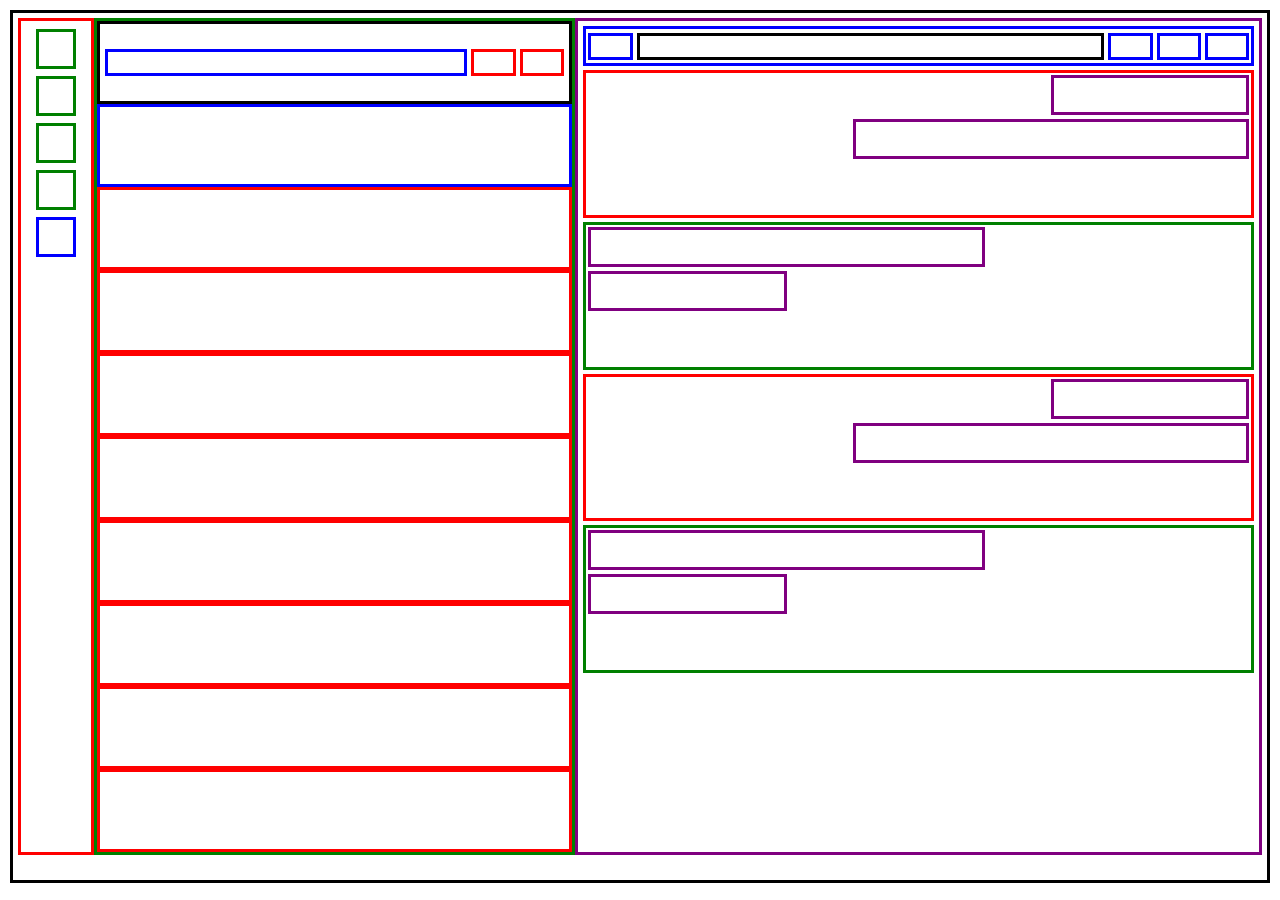
<file: challenge-01/index.html>
<!DOCTYPE html>
<html lang="en">
<head>
    <meta charset="UTF-8">
    <meta name="viewport" content="width=device-width, initial-scale=1.0">
    <title>Document</title>
    <link rel="stylesheet" href="/challenge-01/style.css">
</head>
<body>
    <div class="outer border flex-container  flex-container">

        <div class="container1 red-border  flex-container border">
              <div class="boxA green-border  border"></div>
              <div class="boxA green-border border"></div>
              <div class="boxA green-border border"></div>
              <div class="boxA green-border border"></div>
              <div class="boxA border blue-border"></div>
        </div>

        <div class="container2 green-border  flex-container border">

              <div class="boxB boxB-1 border flex-container">
                   <div class="block block-1 border blue-border"></div>
                   <div class="block block-2 border red-border"></div>
                   <div class="block block-3 border red-border"></div>
              </div>

              <div class="boxB blue-border border"></div>
              <div class="boxB red-border border"></div>
              <div class="boxB red-border border"></div>
              <div class="boxB red-border border"></div>
              <div class="boxB red-border border"></div>
              <div class="boxB red-border border"></div>
              <div class="boxB red-border border"></div>
              <div class="boxB red-border border"></div>
              <div class="boxB red-border border"></div>
        </div>

        <div class="container3 purple-border flex-container border">

              <div class="boxC boxC-1 blue-border border  flex-container">
                   <div class="cell blue-border border"></div>
                   <div class="cell cell-2 border"></div>
                   <div class="cell blue-border border"></div>
                   <div class="cell blue-border border"></div>
                   <div class="cell blue-border border"></div>
              </div>
              
              <div class="boxC red-border flex-end    flex-container border">
                     <div class="item30 border purple-border"></div>
                     <div class="item60 border purple-border"></div>
              </div>

              <div class="boxC green-border  flex-container border">
                     <div class="item60 border purple-border"></div>
                     <div class="item30 border purple-border"></div>
              
              </div>
              <div class="boxC red-border flex-end    flex-container border">
                   <div class="item30 border purple-border"></div>
                   <div class="item60 border purple-border"></div>
              </div>

              <div class="boxC green-border  flex-container border">
                    <div class="item60 border purple-border"></div>
                    <div class="item30 border purple-border"></div>
              </div>

        </div>
    </div>
    
</body>
</html>
</file>
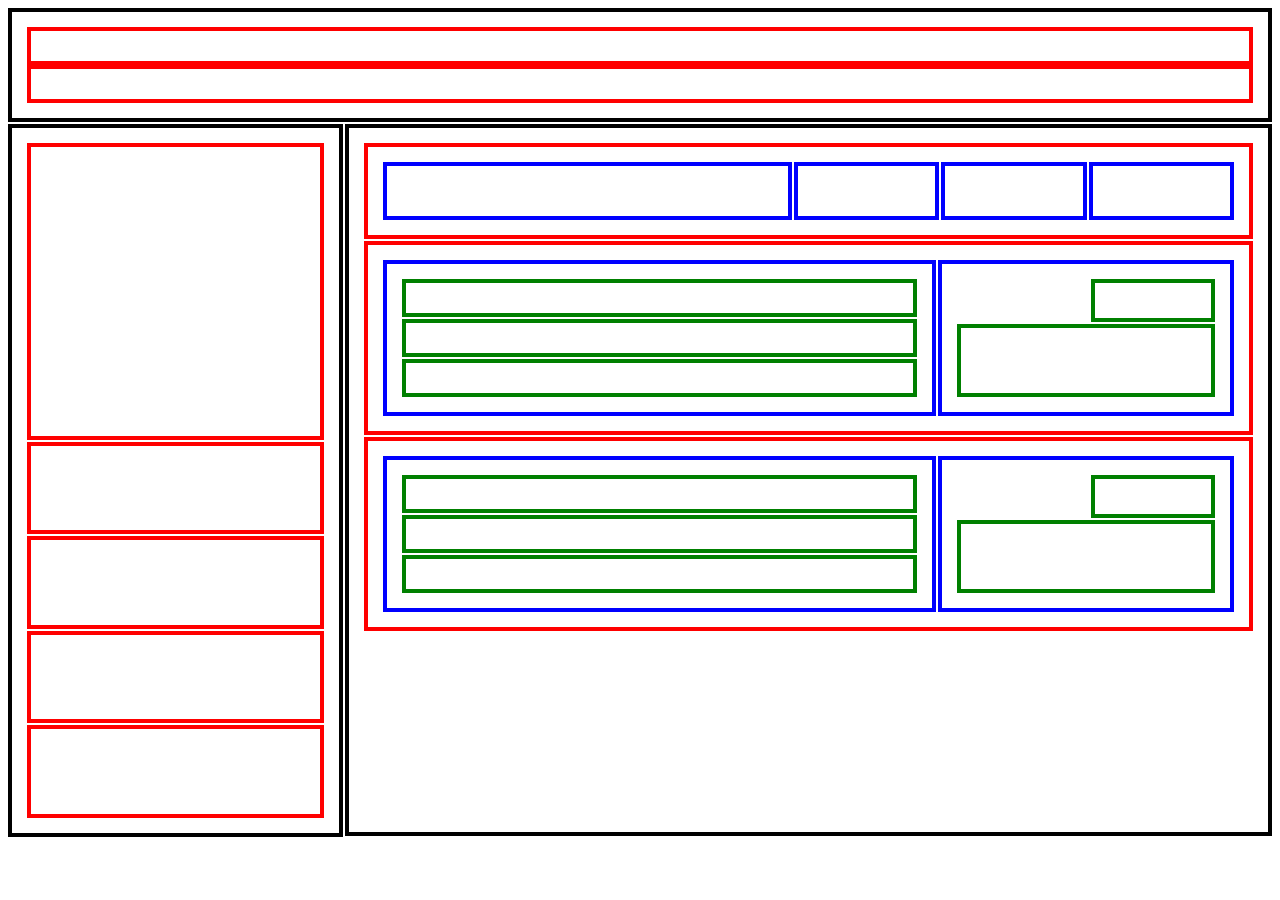
<file: challenge-02/index.html>
<!DOCTYPE html>
<html lang="en">
<head>
    <meta charset="UTF-8">
    <meta name="viewport" content="width=device-width, initial-scale=1.0">
    <title>challenge-02</title>
    <link rel="stylesheet" href="./style.css">
</head>
<body>
    <div class="layout__header border flex-box  flexbox--column">
        <div class="border border--red"></div>
        <div class="border border--red"></div>
    </div>
<div class="layout flex-box">    
        <div class="layout__sidebar border flex-box  flexbox--column">
            <div class="border border--red"></div>
            <div class="layout__sidebar-item border border--red"></div>
            <div class="layout__sidebar-item border border--red"></div>
            <div class="layout__sidebar-item border border--red"></div>
            <div class="layout__sidebar-item border border--red"></div>
            </div>
            <div class="layout__main border flex-box  flexbox--column">
                <div class="layout__main-top border border--red flex-box">
                    <div class="layout__main-card border border--blue"></div>
                <div class="layout__main-card border border--blue"></div>
                <div class="layout__main-card border border--blue"></div>
                <div class="layout__main-card border border--blue"></div>
            </div>
                <div class="layout__main-middle border border--red flex-box">
                    <div class="border border--blue flex-box  flexbox--column">
                    <div class="border border--green"></div>
                    <div class="border border--green"></div>
                    <div class="border border--green"></div>
                    </div>
                    <div class="layout__main-aside border border--blue flex-box  flexbox--column">
                        <div class="border border--green"></div>
                        <div class="border border--green"></div>
                    </div>
                    </div>
                    <div class="layout__main-bottom border border--red flex-box">
                    <div class="border border--blue flex-box  flexbox--column">
                    <div class="border border--green"></div>
                    <div class="border border--green"></div>
                    <div class="border border--green"></div>
                    </div>
                    <div class="layout__main-bottom-last border border--blue flex-box  flexbox--column">
                        <div class="border border--green"></div>
                        <div class="border border--green"></div>                
                </div>
            </div>
        </div>
    </div>
</div> 
</body>
</html>
</file>
<file: challenge-01/style.css>
*{
    margin:0;
    padding:0;
    box-sizing: border-box;
}

.border{
    border: 3px solid black ;
    padding: 5px;
}

.flex-container{
    display:flex;
    flex-direction: row;    
}

.outer{
   height:97vh; 
    margin: 10px;
}

.container1,.container2,.container3{
    height:93vh;
    flex-direction: column;
    justify-content: start;
     --gap-around:4px;
     --box-size: 40px;
     --box-width:27px;
}

.container1{
    flex-grow: 0.5;
    gap:var(--gap-around);
    align-items: center;
}

.container2{
    flex-grow: 10;
    padding: 0;
        
}

.container3{
    flex-grow: 14;
    gap:var(--gap-around);
}

.boxA{
    justify-content: space-around;
    height: var(--box-size);
    width: var(--box-size);
    margin-top: 3px;
}

.boxB{
    flex-grow: 1;
    margin:0;
    gap: var(--gap-around);
    height: var(--box-size);
}

.boxB-1{
    align-items: center;
}

.block{
    height:var(--box-width);  
}

.block-1{
flex-grow: 6;
}

.block-2,.block-3{
flex-grow: 0.5;
}

.boxC{
     flex-direction: column;
     gap: var(--gap-around);
     height:18%;
     padding:2px;
     
}

.boxC-1{
     flex-direction: row;
     gap: var(--gap-around);
     height: var(--box-size);
      align-items: center;
}

.cell{
    flex-grow: 0.5;
    height: var(--box-width);
}

.cell-2{
    flex-grow: 8;
}

.item30{
    height: var(--box-size);  
    width:30%;
  }  

.item60{
    width:60%;
  height: var(--box-size);  
}

.flex-end{
   align-items: flex-end;
}
.purple-border{
    border-color:purple;
}
.blue-border{
    border-color:blue;
}
.green-border{
    border-color:green;
}
.red-border{
    border-color:red;
}
</file>
<file: challenge-02/style.css>
*{

    padding: 0;
}
.border {
            border: 4px solid black;
            padding: 15px;
        }
.border--red {
            border: 4px solid red;
}
.border--blue{
            border:4px solid blue;
        }
.border--green{
            border: 4px solid green;
}
.flex-box {
            display :flex;
            flex-direction: row;
            gap: 2px; 
        }
 .flexbox--column {
            flex-direction: column;
        }
        
 .layout__header{
            gap:0;
        }

        .layout {
            margin: 2px 0 0 0;
            padding: 0;
        }
 .layout__sidebar {
            height: 75vh;
           flex: 1;
           width: 92%;
        }

        .layout__sidebar :nth-child(1){
            aspect-ratio: 1/1;   
        }
        .layout__sidebar-item {
            flex-grow: 2;
        }
        .layout__main {
             height: 73vh;
            flex: 3;
            padding-bottom: 2rem;
        }     
       .layout__main-card {
         width: 13%;
         flex-grow: 1;
        }
        .layout__main-top :nth-child(1) {
            width: 45%;
            height: 20px;
         }

        .layout__main-middle :nth-child(1),
         .layout__main-bottom :nth-child(1) { 
            flex: 2; 
        }
        .layout__main-middle :nth-child(2),
        .layout__main-bottom :nth-child(2) {
            flex: 1;
        }
        .layout__main-aside :nth-child(1),
        .layout__main-bottom-last :nth-child(1) {
            width: 45%;
            padding: 0%;
            align-self: flex-end;
        }
         .layout__main-aside :nth-child(2),
         .layout__main-bottom-last :nth-child(2) {
            padding: 1.5em;
        }
</file>
